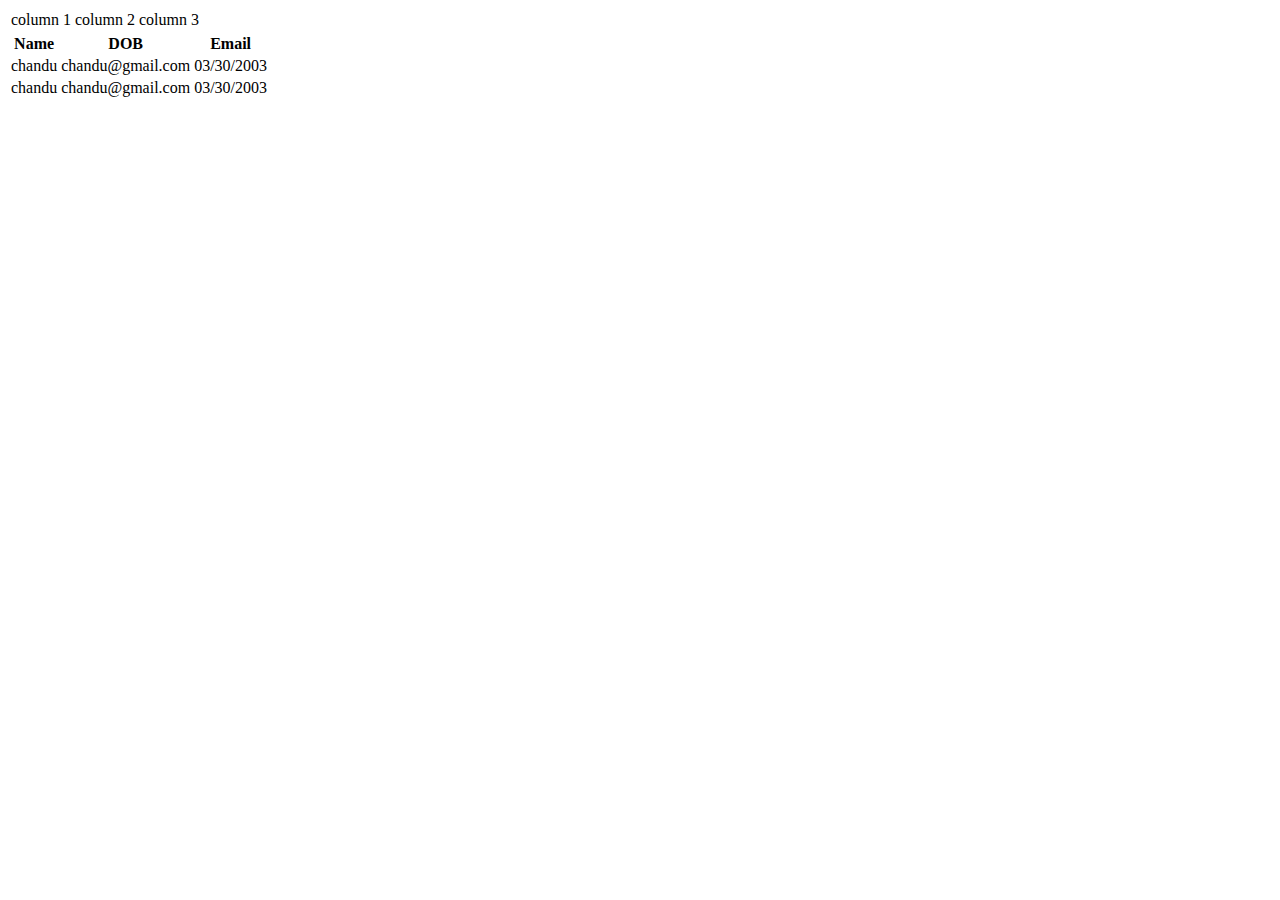
<file: html/index.html>
<!DOCTYPE html>
<html lang="en">
  <head>
    <meta charset="UTF-8" />
    <meta name="viewport" content="width=device-width, initial-scale=1.0" />
    <title>Tables</title>
  </head>
  <body>
    <table>
      <tr>
        <td>column 1</td>
        <td>column 2</td>
        <td>column 3</td>
      </tr>
    </table>
    <table>
      <tr>
        <th>Name</th>
        <th>DOB</th>
        <th>Email</th>
      </tr>
      <tr>
        <td>chandu</td>
        <td>chandu@gmail.com</td>
        <td>03/30/2003</td>
      </tr>
      <tr>
        <td>chandu</td>
        <td>chandu@gmail.com</td>
        <td>03/30/2003</td>
      </tr>
    </table>
  </body>
</html>
</file>
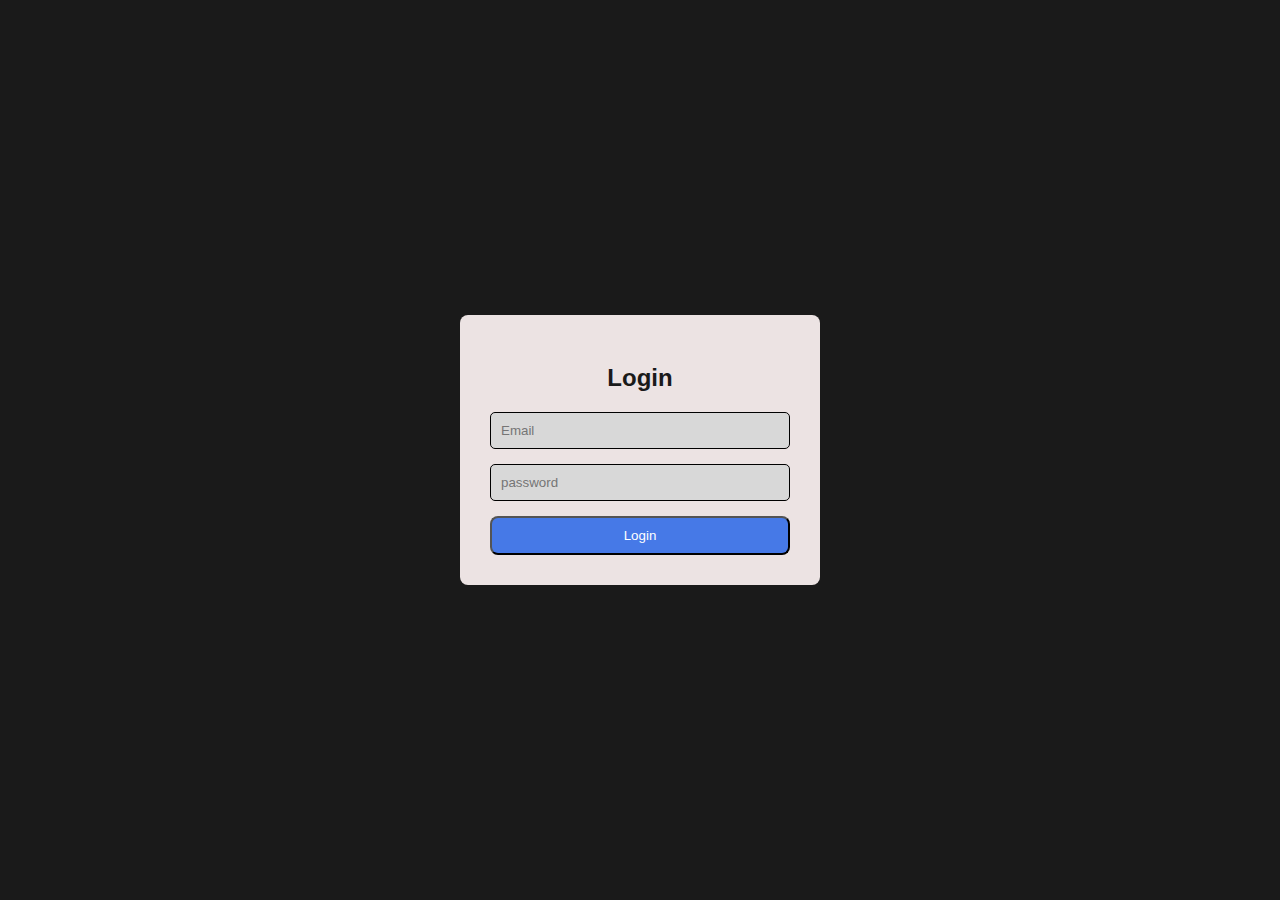
<file: Css/Login.html>
<!DOCTYPE html>
<html lang="en">
  <head>
    <meta charset="UTF-8" />
    <meta name="viewport" content="width=device-width, initial-scale=1.0" />
    <title>Login page</title>
    <link rel="stylesheet" href="Login.css" />
  </head>
  <body>
    <div class="card">
      <h2>Login</h2>
      <form>
        <input type="email" name="" id="" placeholder="Email" />
        <input type="password" name="" id="" placeholder="password" />
        <button type="submit">Login</button>
      </form>
    </div>
  </body>
</html>
</file>
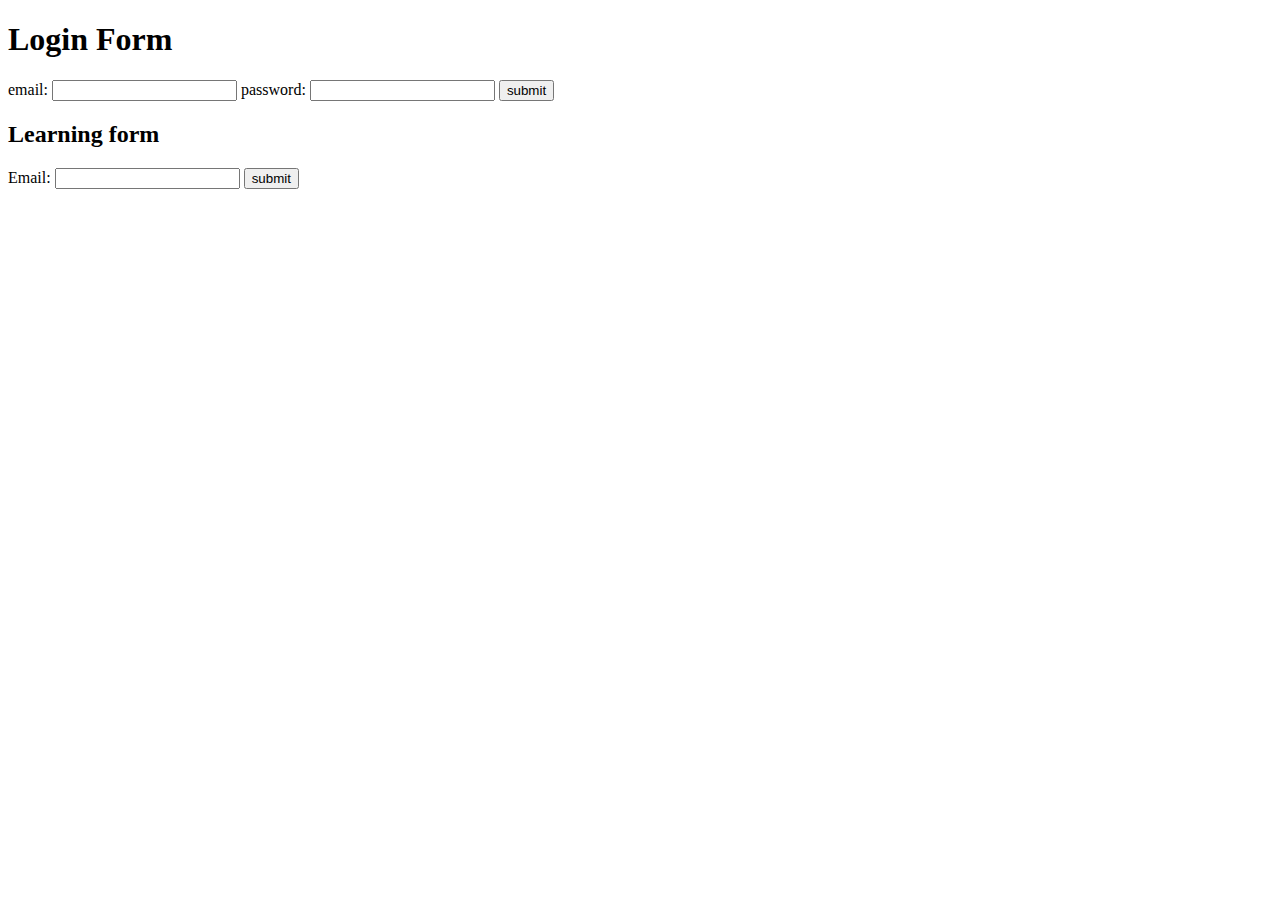
<file: html/forms.html>
<!DOCTYPE html>
<html lang="en">
  <head>
    <meta charset="UTF-8" />
    <meta name="viewport" content="width=device-width, initial-scale=1.0" />
    <title>Forms</title>
  </head>
  <body>
    <h1>Login Form</h1>
    <form>
      <label for="Email"> email: <input type="text" name=""email"> </label>
      <label for="password">
        password:
        <input type="password" name="password" id="" />
      </label>
      <button class="submit">submit</button>
    </form>

    <div>
      <h2>Learning form</h2>
      <form>
        <label for="Email">
          Email:
          <input type="Email" name="Email" id="" />
        </label>
        <button type="submit">submit</button>
      </form>
    </div>
  </body>
</html>
</file>
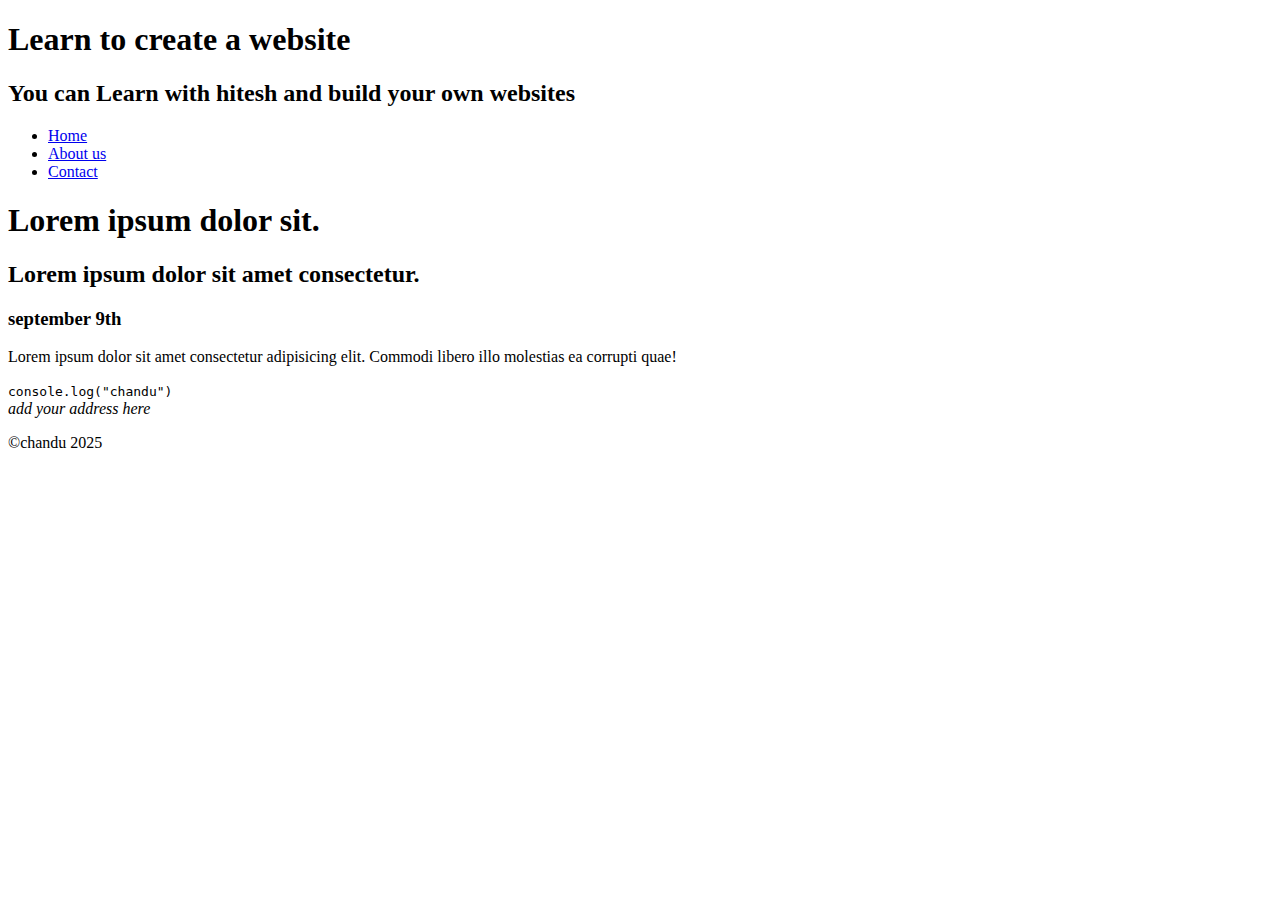
<file: html/webpage.html>
<!DOCTYPE html>
<html lang="en">
  <head>
    <meta charset="UTF-8" />
    <meta name="viewport" content="width=device-width, initial-scale=1.0" />
    <title>Gym Workout</title>
  </head>
  <body>
    <header>
      <hgroup>
        <h1>Learn to create a website</h1>
        <h2>You can Learn with hitesh and build your own websites</h2>
      </hgroup>
      <nav>
        <ul>
          <li><a href="#">Home</a></li>
          <li><a href="#">About us</a></li>
          <li><a href="#">Contact</a></li>
        </ul>
      </nav>
    </header>
    <article>
      <hgroup>
        <h1>Lorem ipsum dolor sit.</h1>
        <h2>Lorem ipsum dolor sit amet consectetur.</h2>
        <h3><time datetime="2025-09-09">september 9th</time></h3>
      </hgroup>
      <section>
        <p>
          Lorem ipsum dolor sit amet consectetur adipisicing elit. Commodi
          libero illo molestias ea corrupti quae!
        </p>
        <section>
          <code>console.log("chandu")</code>
        </section>
      </section>
    </article>
    <footer>
      <address>add your address here</address>
      <p>&copy;chandu 2025</p>
    </footer>
  </body>
</html>
</file>
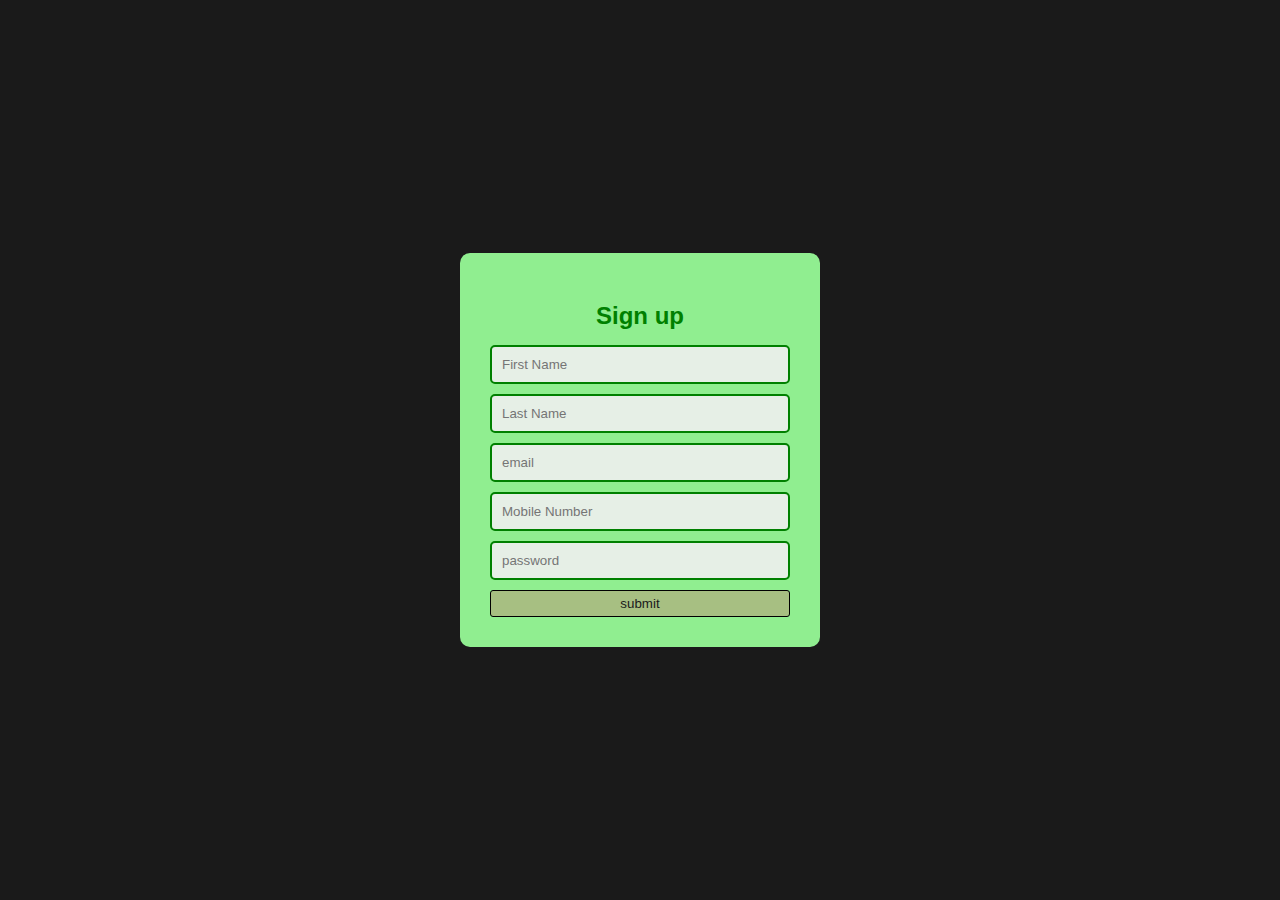
<file: Css/Assignment/signup.html>
<!DOCTYPE html>
<html lang="en">
  <head>
    <meta charset="UTF-8" />
    <meta name="viewport" content="width=device-width, initial-scale=1.0" />
    <title>Sign up</title>
    <link rel="stylesheet" href="signup.css" />
  </head>
  <body>
    <div class="card">
      <h2>Sign up</h2>
      <form>
        <input type="text" id="" placeholder="First Name" />
        <input type="text" id="" placeholder="Last Name" />
        <input type="email" id="" placeholder="email" />
        <input type="number" id="" placeholder="Mobile Number" />
        <input type="password" id="" placeholder="password" />
        <button type="submit">submit</button>
      </form>
    </div>
  </body>
</html>
</file>
<file: Css/Login.css>
body {
  font-family: Arial, Helvetica, sans-serif;
  background-color: #1a1a1a;
  margin: 0;
  padding: 0;
  height: 100vh;

  display: flex;
  justify-content: center;
  align-items: center;
}

.card {
  background-color: #ece3e3;
  border-radius: 8px;
  padding: 30px;
  width: 300px;
}

h2 {
  color: #1a1a1a;
  text-align: center;
  margin-bottom: 20px;
}

form {
  display: flex;
  flex-direction: column;
}
input {
  margin-bottom: 15px;
  padding: 10px;
  border-radius: 5px;
  border: 1px solid black;
  background-color: #d8d8d8;
}

button {
  background-color: rgb(70, 121, 231);
  color: #fff;
  padding: 10px;
  border-radius: 8px;
}

button:hover {
  background-color: blue;
}
</file>
<file: Css/Assignment/signup.css>
body {
  font-family: Arial, Helvetica, sans-serif;
  margin: 0;
  padding: 0;

  height: 100vh;
  background-color: #1a1a1a;
  display: flex;
  justify-content: center;
  align-items: center;
}

.card {
  background-color: lightgreen;
  border-radius: 10px;
  padding: 30px;
  width: 300px;
}

h2 {
  color: green;
  text-align: center;
  margin-bottom: 15px;
}

form {
  display: flex;
  flex-direction: column;
}

input {
  border-radius: 5px;
  margin-bottom: 10px;
  padding: 10px;
  background-color: rgb(230, 239, 230);
  border: 2px solid green;
}

button {
  background-color: rgb(167, 191, 130);
  padding: 5px;
  border-radius: 3px;
  color: #1a1a1a;
  border: 1px solid black;
}

button:hover {
  background-color: darkgreen;
  cursor: pointer;
}
</file>
